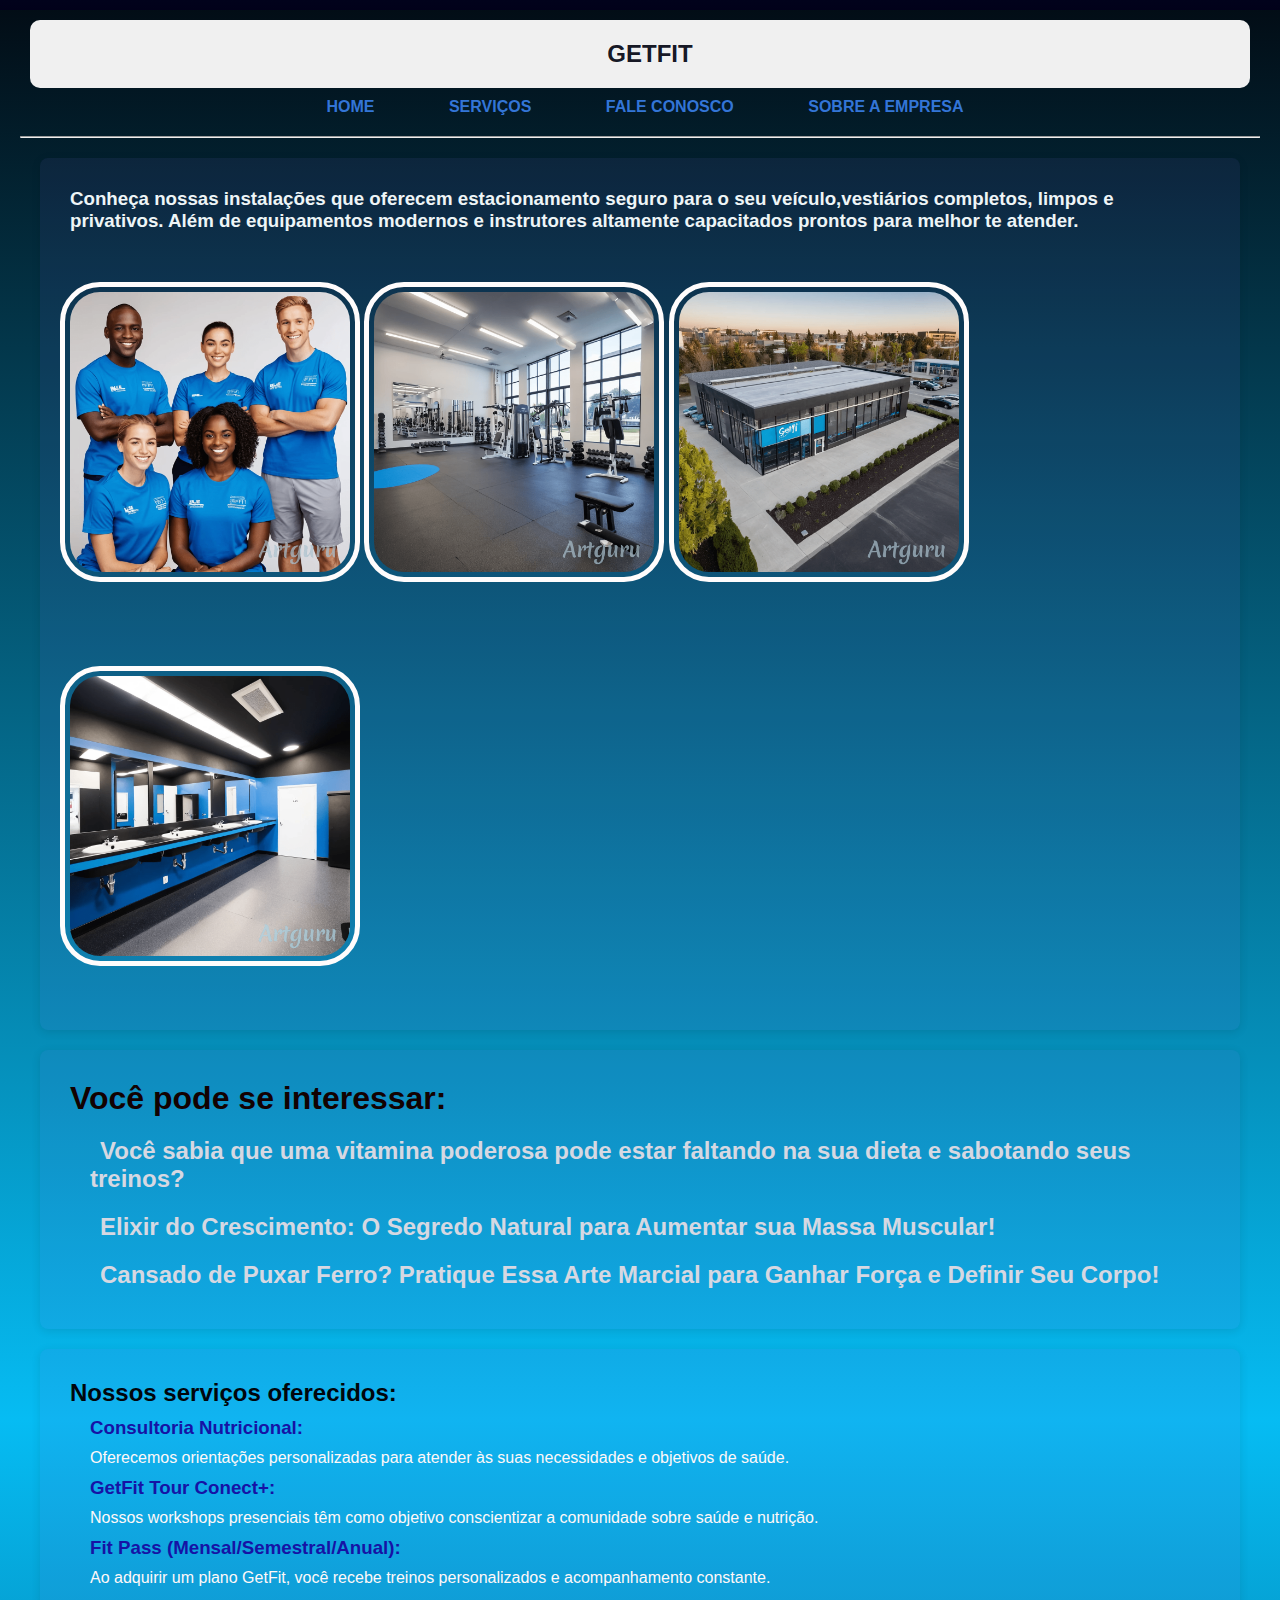
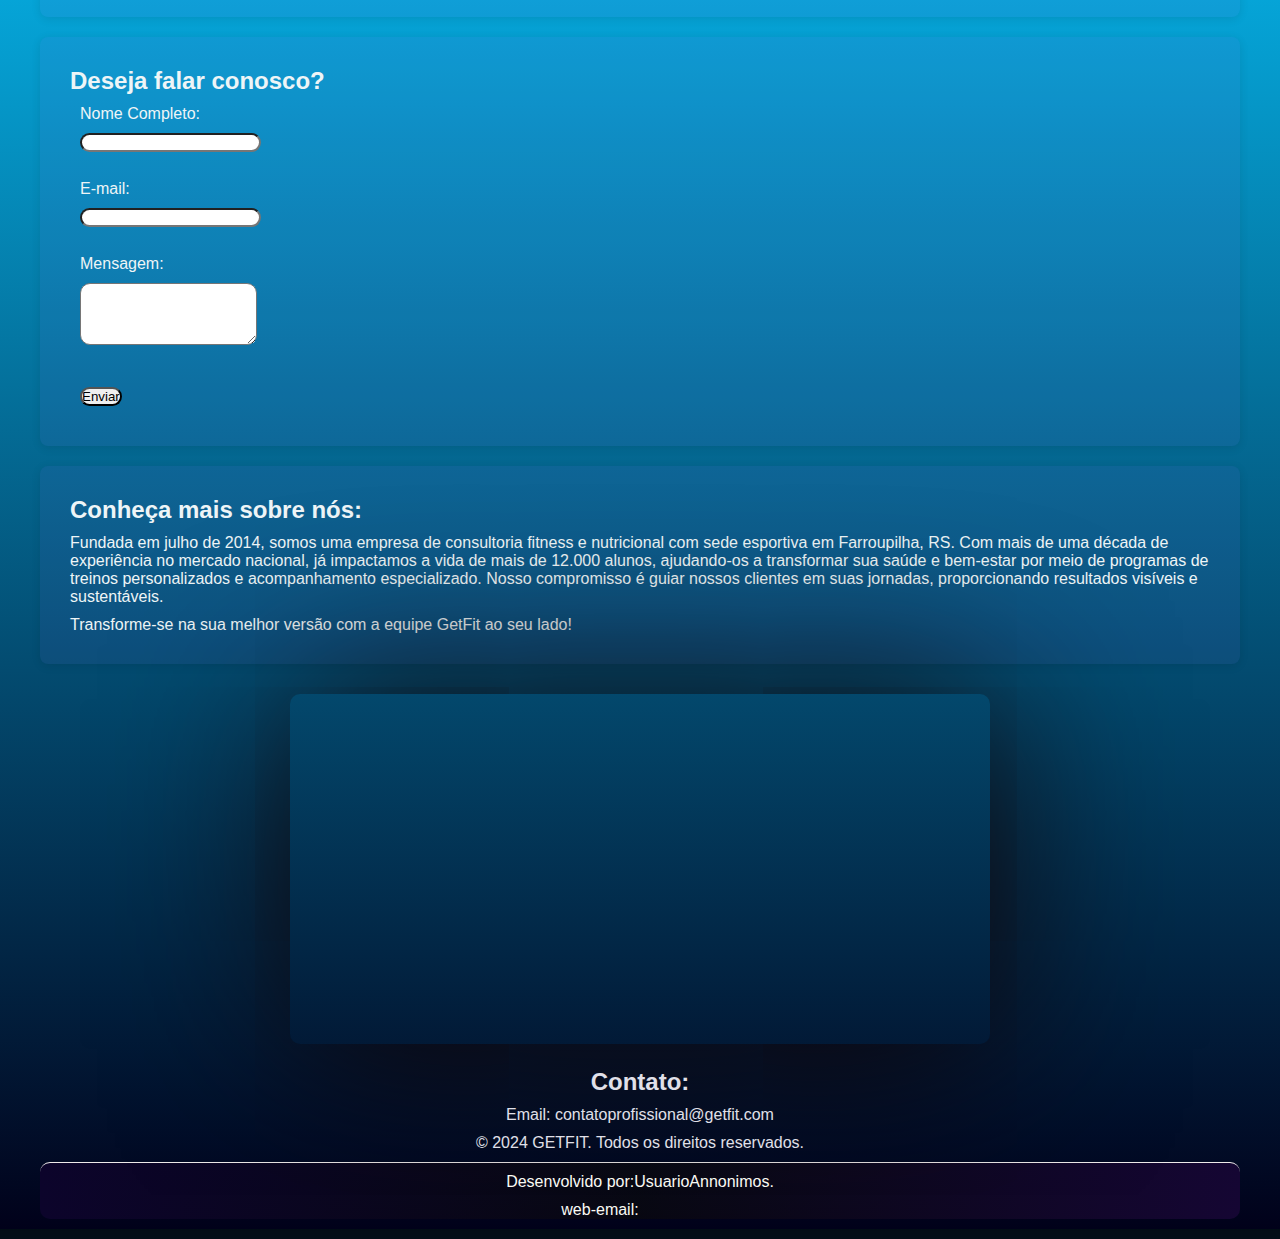
<file: Index.html>
<!DOCTYPE html>
<html lang="pt-BR">

<head>
    <meta charset="UTF-8">
    <meta name="viewport" content="width=device-width, initial-scale=1.0">
    <title>Get Fit</title>
    <link rel="stylesheet" href="Estilo.css">
    <link rel="stylesheet" href="https://cdnjs.cloudflare.com/ajax/libs/font-awesome/6.6.0/css/all.min.css"
        integrity="sha512-Kc323vGBEqzTmouAECnVceyQqyqdsSiqLQISBL29aUW4U/M7pSPA/gEUZQqv1cwx4OnYxTxve5UMg5GT6L4JJg=="
        crossorigin="anonymous" referrerpolicy="no-referrer" />
    <style>
        /* Estilos para o cabeçalho e menu */
        header {
            text-align: center;
            background-color: #f0f0f0;
            padding: 10px;
        }

        .menu ul {
            list-style-type: none;
            padding: 0;
            text-align: center;
        }

        .menu li {
            display: inline;
            margin-right: 20px;
        }

        .menu a {
            /*Texto home,Sobre[..]*/
            text-decoration: none;
            color: #3b83f0e3;
        }

        .menu a:hover {
            color: #e5edf8;
        }

        section {
            padding: 20px;
        }

        hr {
            margin: 20px 0;
        }

        /* Remove sublinhado dos links na seção HOME */
        #HOME  {
            text-decoration: none;
            /* Remove o sublinhado */
            color: inherit;
            /* Mantém a cor padrão do texto */
        }
    </style>
</head>

<body>
    <header>
       
        <h2 class="titulo">
            <div class="celular"> <i class="fa-solid fa-bars"></i>  </div> 
            <i class="fa-solid fa-dumbbell" style="color: #04010e;">  </i>
             GETFIT </h2>
    </header>
    <nav class="menu">

        <ul class="opcoes">
            <li> <i class="fa-solid fa-house" style="color: hsl(195, 22%, 96%);"> </i> <a href="#HOME">HOME</a> </i>
            </li>
            <li> <i class="fa-solid fa-users-between-lines" style="color: #f3f5f8;"></i> <a
                    href="#SERVIÇOS">SERVIÇOS</a></li>
            <li> <i class="fa-solid fa-headset" style="color: #ebeff5;"></i> <a href="#FALE-CONOSCO">FALE CONOSCO</a>
            </li>
            <li> <i class="fa-solid fa-building" style="color: #f6f9fa;"> </i> <a href="#SOBRE-A-EMPRESA">SOBRE A
                    EMPRESA</a></li>
        </ul>
    </nav>
    <hr>


    <section> <!-- Cabeçalho academia -->
        <h3>Conheça nossas instalações que oferecem estacionamento seguro para o seu veículo,vestiários completos,
            limpos e privativos.
            Além de equipamentos modernos e instrutores altamente capacitados prontos para melhor te atender. </h3>
        <img class="RodapeInicial" src="Imagens/Instrutores (2).png" alt="Instrutores">

        <img class="RodapeInicial" src="Imagens/academia.png" alt="Instrutores">

        <img class="RodapeInicial" src="Imagens/predio externo.png" alt="Espaço">

        <img class="RodapeInicial" src="Imagens/vestiario.png" alt="Espaço">

    </section>

    <section id="home">
        <h1>Você pode se interessar:</h1>
        <article>
            <ul>
                <li>
                    <h2>
                        <a class="Artigos"
                            href="https://nutrium.com/blog/pt-br/como-a-vitamina-d-pode-melhorar-a-performance-no-atleta/"
                            target="_blank">
                            Você sabia que uma vitamina poderosa pode estar faltando na sua dieta e sabotando seus
                            treinos?
                        </a>
                    </h2>
                </li>
                <li>
                    <h2>
                        <a class="Artigos"
                            href="https://oglobo.globo.com/saude/noticia/2024/05/14/bomba-de-proteinas-a-semente-que-aumenta-a-massa-muscular.ghtml"
                            target="_blank">
                            Elixir do Crescimento: O Segredo Natural para Aumentar sua Massa Muscular!
                        </a>
                    </h2>
                </li>
                <li>
                    <h2>
                        <a class="Artigos"
                            href="https://totalpass.com/br/blog/atividade-fisica/boxe-conheca-os-beneficios/"
                            target="_blank">
                            Cansado de Puxar Ferro? Pratique Essa Arte Marcial para Ganhar Força e Definir Seu Corpo!
                        </a>
                    </h2>
                </li>
            </ul>
        </article>
    </section>

    <section id="SERVIÇOS">
        <h2>Nossos serviços oferecidos:</h2>
        <ul>
            <li>
                <h3>Consultoria Nutricional:</h3>
                <p>Oferecemos orientações personalizadas para atender às suas necessidades e objetivos de saúde.</p>
            </li>
            <li>
                <h3>GetFit Tour Conect+:</h3>
                <p>Nossos workshops presenciais têm como objetivo conscientizar a comunidade sobre saúde e nutrição.</p>
            </li>
            <li>
                <h3>Fit Pass (Mensal/Semestral/Anual):</h3>
                <p>Ao adquirir um plano GetFit, você recebe treinos personalizados e acompanhamento constante.</p>
            </li>
        </ul>
    </section>


    <section id="FALE-CONOSCO">
        <h2>Deseja falar conosco?</h2>
        <form action="/submit" method="POST">
            <label for="nome">Nome Completo:</label><br>
            <input type="text" id="nome" name="nome" required><br><br>

            <label for="email">E-mail:</label><br>
            <input type="email" id="email" name="email" required><br><br>

            <label for="mensagem">Mensagem:</label><br>
            <textarea id="mensagem" name="mensagem" rows="4" required></textarea><br><br>

            <input type="submit" value="Enviar">
        </form>
    </section>

    <section id="SOBRE-A-EMPRESA">
        <h2>Conheça mais sobre nós:</h2>
        <p>Fundada em julho de 2014, somos uma empresa de consultoria fitness e nutricional com sede esportiva em
            Farroupilha, RS. Com mais de uma década de experiência no mercado nacional, já impactamos a vida de mais de
            12.000 alunos, ajudando-os a transformar sua saúde e bem-estar por meio de programas de treinos
            personalizados e acompanhamento especializado.

            Nosso compromisso é guiar nossos clientes em suas jornadas, proporcionando resultados visíveis e
            sustentáveis. </p>
        <p> Transforme-se na sua melhor versão com a equipe GetFit ao seu lado!</p>
    </section>

    <div class="mapa">


        <iframe class="map"
            src="https://www.google.com/maps/embed?pb=!1m18!1m12!1m3!1d3151.8354345097654!2d144.9537353153164!3d-37.81627997975159!2m3!1f0!2f0!3f0!3m2!1i1024!2i768!4f13.1!3m3!1m2!1s0x6ad642af0f11e69f%3A0x5045675218ceed30!2sFederation%20Square!5e0!3m2!1sen!2sau!4v1632050123456!5m2!1sen!2sau"
            width="700" height="350" style="border:60px; text-align: center;" allowfullscreen="20px" loading="lazy">
        </iframe>
    </div>

    <footer class="contato">
        <h2>Contato:</h2>
        <p>Email: contatoprofissional@getfit.com</p>
        <p>© 2024 GETFIT. Todos os direitos reservados.</p>
        <div class="rodape">
            <p>Desenvolvido por:UsuarioAnnonimos.</p>
            <p> web-email: <i class="fa-brands fa-linkedin" style="color: #1111eee1;"> </i>
                <i class="fa-brands fa-telegram" style="color: #4752f7;"></i>
                <i class="fa-brands fa-x-twitter" style="color: #f5f2f2;"></i>
                <i class="fa-brands fa-square-instagram" style="color: #f55696;"></i>
            </p>

        </div>
    </footer>

      <script src="script.js"> </script>
</body>
</html>
</file>
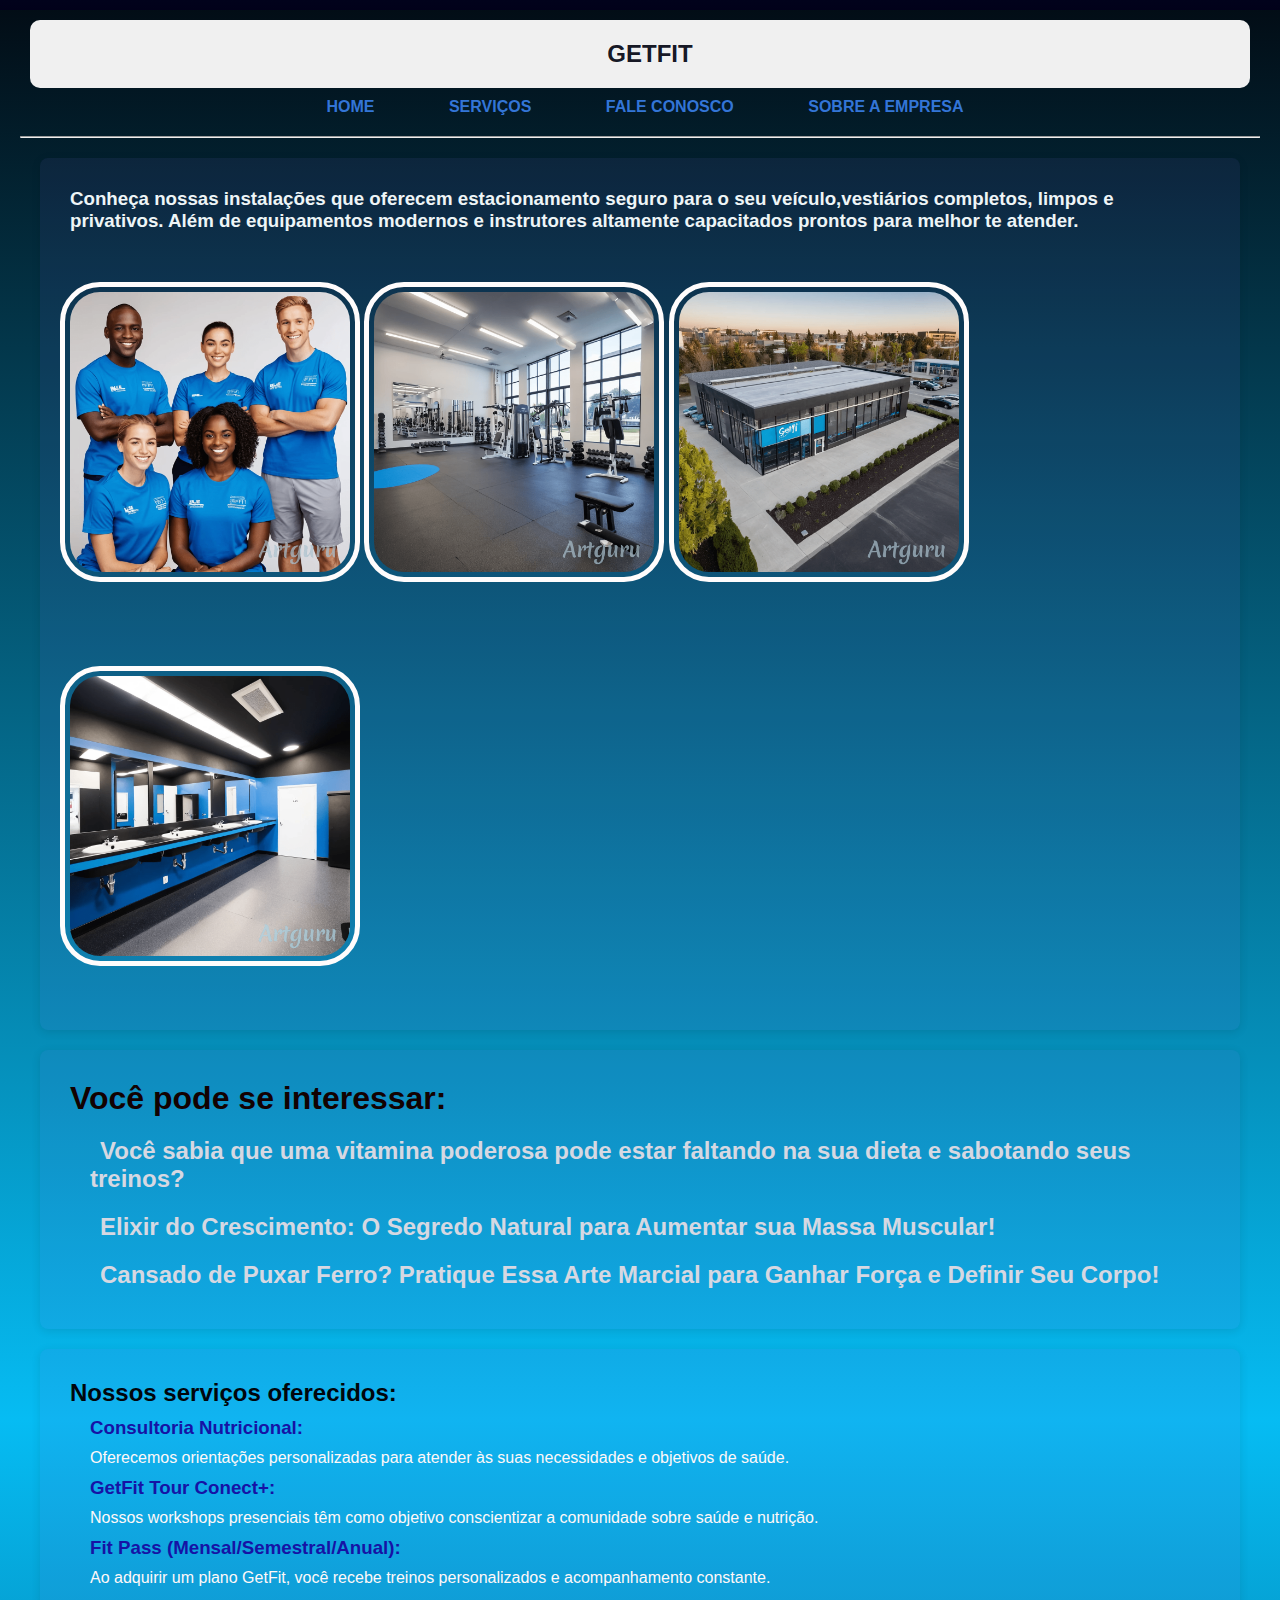
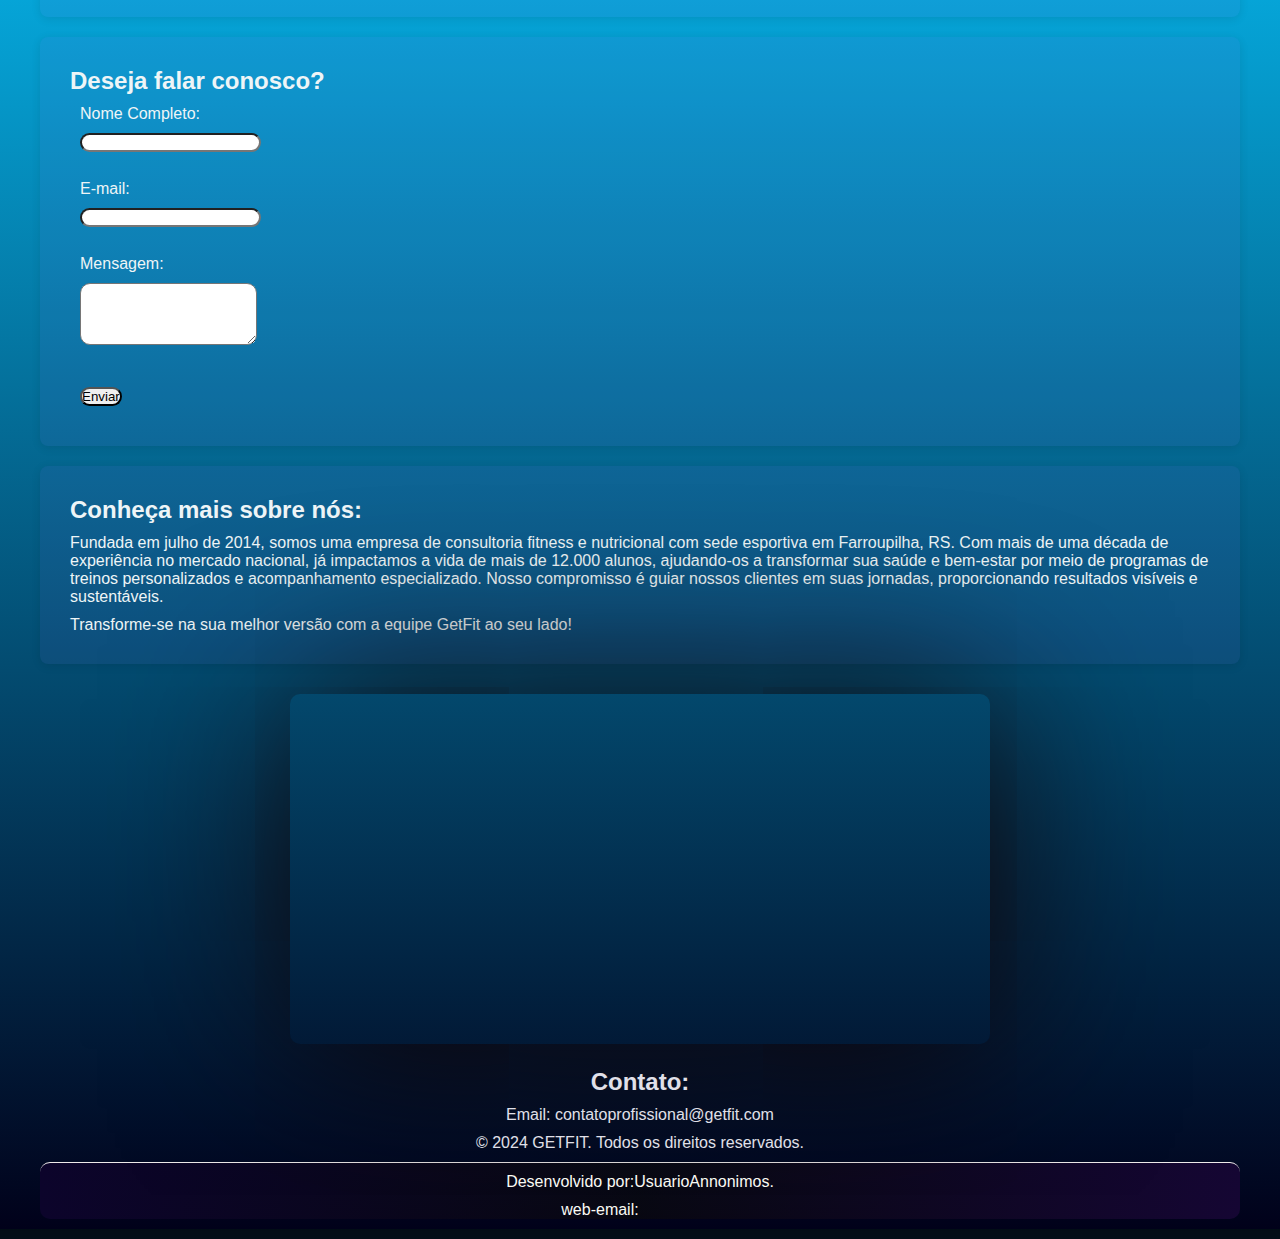
<file: index.html>
<!DOCTYPE html>
<html lang="pt-br">

<head>
    <meta charset="UTF-8">
    <meta name="viewport" content="width=device-width, initial-scale=1.0">
    <title>Get Fit</title>
    <link rel="stylesheet" href="Estilo.css">
    <link rel="stylesheet" href="https://cdnjs.cloudflare.com/ajax/libs/font-awesome/6.6.0/css/all.min.css"
        integrity="sha512-Kc323vGBEqzTmouAECnVceyQqyqdsSiqLQISBL29aUW4U/M7pSPA/gEUZQqv1cwx4OnYxTxve5UMg5GT6L4JJg=="
        crossorigin="anonymous" referrerpolicy="no-referrer" />
    <style>
        /* Estilos para o cabeçalho e menu */
        header {
            text-align: center;
            background-color: #f0f0f0;
            padding: 10px;
        }

        .menu ul {
            list-style-type: none;
            padding: 0;
            text-align: center;
        }

        .menu li {
            display: inline;
            margin-right: 20px;
        }

        .menu a {
            /*Texto home,Sobre[..]*/
            text-decoration: none;
            color: #3b83f0e3;
        }

        .menu a:hover {
            color: #e5edf8;
        }

        section {
            padding: 20px;
        }

        hr {
            margin: 20px 0;
        }

        /* Remove sublinhado dos links na seção HOME */
        #HOME  {
            text-decoration: none;
            /* Remove o sublinhado */
            color: inherit;
            /* Mantém a cor padrão do texto */
        }
    </style>
</head>

<body>
    <header>
       
        <h2 class="titulo">
            <div class="celular"> <i class="fa-solid fa-bars"></i>  </div> 
            <i class="fa-solid fa-dumbbell" style="color: #04010e;">  </i>
             GETFIT </h2>
    </header>
    <nav class="menu">

        <ul class="opcoes">
            <li> <i class="fa-solid fa-house" style="color: hsl(195, 22%, 96%);"> </i> <a href="#HOME">HOME</a> </i>
            </li>
            <li> <i class="fa-solid fa-users-between-lines" style="color: #f3f5f8;"></i> <a
                    href="#SERVIÇOS">SERVIÇOS</a></li>
            <li> <i class="fa-solid fa-headset" style="color: #ebeff5;"></i> <a href="#FALE-CONOSCO">FALE CONOSCO</a>
            </li>
            <li> <i class="fa-solid fa-building" style="color: #f6f9fa;"> </i> <a href="#SOBRE-A-EMPRESA">SOBRE A
                    EMPRESA</a></li>
        </ul>
    </nav>
    <hr>


    <section> <!-- Cabeçalho academia -->
        <h3>Conheça nossas instalações que oferecem estacionamento seguro para o seu veículo,vestiários completos,
            limpos e privativos.
            Além de equipamentos modernos e instrutores altamente capacitados prontos para melhor te atender. </h3>
        <img class="RodapeInicial" src="Imagens/Instrutores (2).png" alt="Instrutores">

        <img class="RodapeInicial" src="Imagens/academia.png" alt="Instrutores">

        <img class="RodapeInicial" src="Imagens/predio externo.png" alt="Espaço">

        <img class="RodapeInicial" src="Imagens/vestiario.png" alt="Espaço">

    </section>

    <section id="home">
        <h1>Você pode se interessar:</h1>
        <article>
            <ul>
                <li>
                    <h2>
                        <a class="Artigos"
                            href="https://nutrium.com/blog/pt-br/como-a-vitamina-d-pode-melhorar-a-performance-no-atleta/"
                            target="_blank">
                            Você sabia que uma vitamina poderosa pode estar faltando na sua dieta e sabotando seus
                            treinos?
                        </a>
                    </h2>
                </li>
                <li>
                    <h2>
                        <a class="Artigos"
                            href="https://oglobo.globo.com/saude/noticia/2024/05/14/bomba-de-proteinas-a-semente-que-aumenta-a-massa-muscular.ghtml"
                            target="_blank">
                            Elixir do Crescimento: O Segredo Natural para Aumentar sua Massa Muscular!
                        </a>
                    </h2>
                </li>
                <li>
                    <h2>
                        <a class="Artigos"
                            href="https://totalpass.com/br/blog/atividade-fisica/boxe-conheca-os-beneficios/"
                            target="_blank">
                            Cansado de Puxar Ferro? Pratique Essa Arte Marcial para Ganhar Força e Definir Seu Corpo!
                        </a>
                    </h2>
                </li>
            </ul>
        </article>
    </section>

    <section id="SERVIÇOS">
        <h2>Nossos serviços oferecidos:</h2>
        <ul>
            <li>
                <h3>Consultoria Nutricional:</h3>
                <p>Oferecemos orientações personalizadas para atender às suas necessidades e objetivos de saúde.</p>
            </li>
            <li>
                <h3>GetFit Tour Conect+:</h3>
                <p>Nossos workshops presenciais têm como objetivo conscientizar a comunidade sobre saúde e nutrição.</p>
            </li>
            <li>
                <h3>Fit Pass (Mensal/Semestral/Anual):</h3>
                <p>Ao adquirir um plano GetFit, você recebe treinos personalizados e acompanhamento constante.</p>
            </li>
        </ul>
    </section>


    <section id="FALE-CONOSCO">
        <h2>Deseja falar conosco?</h2>
        <form action="/submit" method="POST">
            <label for="nome">Nome Completo:</label><br>
            <input type="text" id="nome" name="nome" required><br><br>

            <label for="email">E-mail:</label><br>
            <input type="email" id="email" name="email" required><br><br>

            <label for="mensagem">Mensagem:</label><br>
            <textarea id="mensagem" name="mensagem" rows="4" required></textarea><br><br>

            <input type="submit" value="Enviar">
        </form>
    </section>

    <section id="SOBRE-A-EMPRESA">
        <h2>Conheça mais sobre nós:</h2>
        <p>Fundada em julho de 2014, somos uma empresa de consultoria fitness e nutricional com sede esportiva em
            Farroupilha, RS. Com mais de uma década de experiência no mercado nacional, já impactamos a vida de mais de
            12.000 alunos, ajudando-os a transformar sua saúde e bem-estar por meio de programas de treinos
            personalizados e acompanhamento especializado.

            Nosso compromisso é guiar nossos clientes em suas jornadas, proporcionando resultados visíveis e
            sustentáveis. </p>
        <p> Transforme-se na sua melhor versão com a equipe GetFit ao seu lado!</p>
    </section>

    <div class="mapa">


        <iframe class="map"
            src="https://www.google.com/maps/embed?pb=!1m18!1m12!1m3!1d3151.8354345097654!2d144.9537353153164!3d-37.81627997975159!2m3!1f0!2f0!3f0!3m2!1i1024!2i768!4f13.1!3m3!1m2!1s0x6ad642af0f11e69f%3A0x5045675218ceed30!2sFederation%20Square!5e0!3m2!1sen!2sau!4v1632050123456!5m2!1sen!2sau"
            width="700" height="350" style="border:60px; text-align: center;" allowfullscreen="20px" loading="lazy">
        </iframe>
    </div>

    <footer class="contato">
        <h2>Contato:</h2>
        <p>Email: contatoprofissional@getfit.com</p>
        <p>© 2024 GETFIT. Todos os direitos reservados.</p>
        <div class="rodape">
            <p>Desenvolvido por:UsuarioAnnonimos.</p>
            <p> web-email: <i class="fa-brands fa-linkedin" style="color: #1111eee1;"> </i>
                <i class="fa-brands fa-telegram" style="color: #4752f7;"></i>
                <i class="fa-brands fa-x-twitter" style="color: #f5f2f2;"></i>
                <i class="fa-brands fa-square-instagram" style="color: #f55696;"></i>
            </p>

        </div>
    </footer>

      <script src="script.js"> </script>
</body>
</html>
</file>
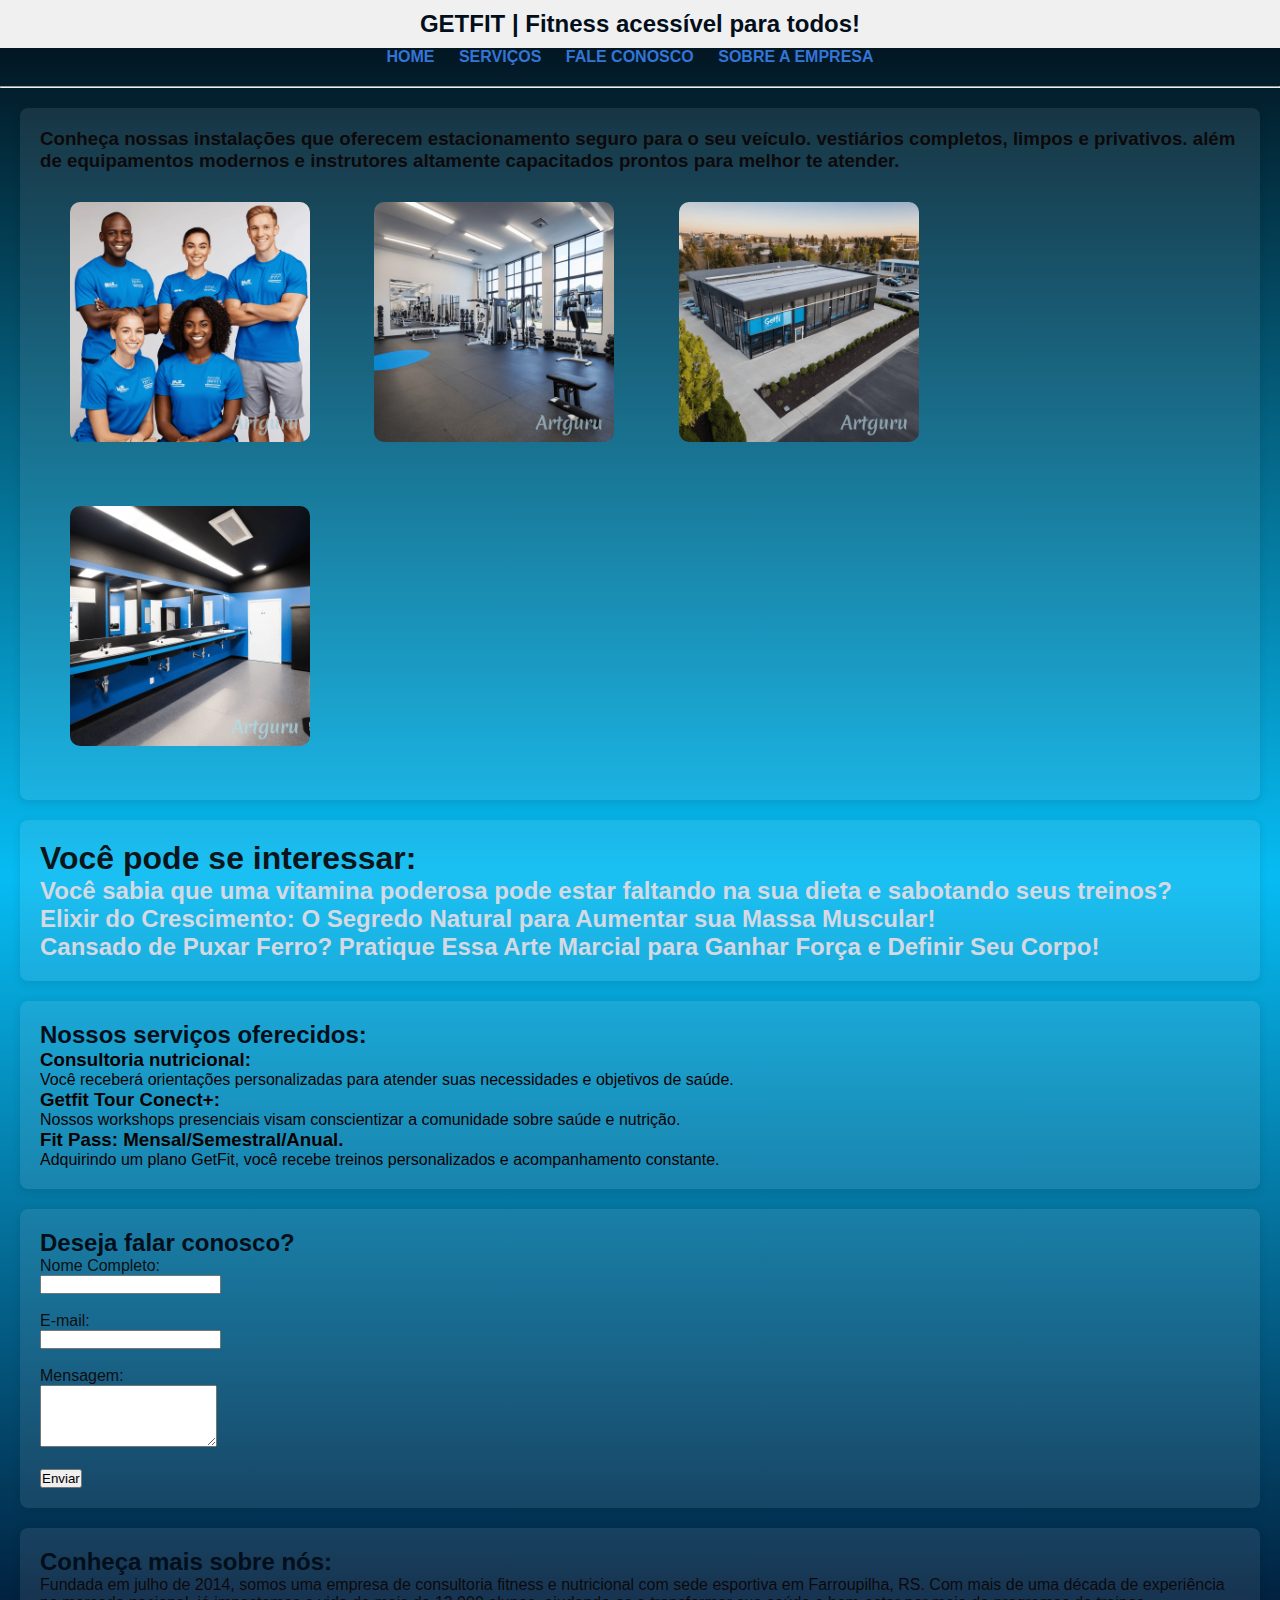
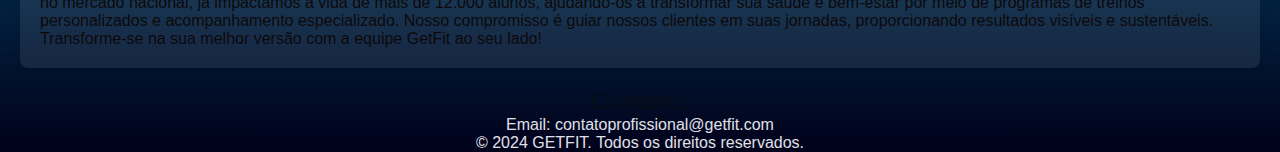
<file: Site Getfit/Index.html>
<!DOCTYPE html>
<html lang="pt-BR">

<head>
    <meta charset="UTF-8">
    <meta name="viewport" content="width=device-width, initial-scale=1.0">
    <title>Get Fit</title>
    <link rel="stylesheet" href="Estilo.css">
    <link rel="stylesheet" href="https://cdnjs.cloudflare.com/ajax/libs/font-awesome/6.6.0/css/all.min.css" integrity="sha512-Kc323vGBEqzTmouAECnVceyQqyqdsSiqLQISBL29aUW4U/M7pSPA/gEUZQqv1cwx4OnYxTxve5UMg5GT6L4JJg==" crossorigin="anonymous" referrerpolicy="no-referrer" /> 
    <style>   
        
        /* Estilos para o cabeçalho e menu */
        header {
            text-align: center;
            background-color: #f0f0f0;
            padding: 10px;
        }

        .menu ul {
            list-style-type: none;
            padding: 0;
            text-align: center;
        }

        .menu li {
            display: inline;
            margin-right: 20px;
        }

        .menu a { /*Texto home,Sobre[..]*/
            text-decoration: none;
            color: #3b83f0e3;
        }

        .menu a:hover {
            color: #e5edf8;
        }

        section {
            padding: 20px;
        }

        hr {
            margin: 20px 0;
        }

        /* Remove sublinhado dos links na seção HOME */
        #HOME a {
            text-decoration: none; /* Remove o sublinhado */
            color: inherit; /* Mantém a cor padrão do texto */
        }
    </style>
</head>

<body>
    <header>
        <id="Titulo"> <h2>GETFIT | Fitness acessível para todos!</h2>
    </header>
    <nav class="menu">
        <ul>
            <li>  <i class="fa-solid fa-house" style="color: hsl(206, 58%, 5%);"> </i> <a href="#HOME">HOME</a> </i> </li>
            <li>  <i class="fa-solid fa-users-between-lines" style="color: #02060e;"></i> <a href="#SERVIÇOS">SERVIÇOS</a></li>
            <li> <i class="fa-solid fa-headset" style="color: #02070f;"></i> <a href="#FALE-CONOSCO">FALE CONOSCO</a></li>
            <li> <i class="fa-solid fa-building" style="color: #041014;"> </i> <a href="#SOBRE-A-EMPRESA">SOBRE A EMPRESA</a></li>
        </ul>
    </nav>
    <hr>


    <section > <!-- Cabeçalho academia -->
        <h3>Conheça nossas instalações que oferecem estacionamento seguro para o seu veículo. 
            vestiários completos, limpos e privativos. 
             além de equipamentos modernos e instrutores altamente capacitados prontos para  melhor te atender. </h3>
        <img class="RodapeInicial" src="Imagens/Instrutores (2).png" alt="Instrutores"> 
        <img class="RodapeInicial" src="Imagens/academia.png" alt="Instrutores"> 
        <img class="RodapeInicial" src="Imagens/predio externo.png" alt="Espaço"> 
        <img class="RodapeInicial" src="Imagens/vestiario.png" alt="Espaço"> 
    </section>

    <section id="HOME">
        <h1>Você pode se interessar:</h1>
        <article> <ul>
            <h2> <a class="Artigos" href="https://nutrium.com/blog/pt-br/como-a-vitamina-d-pode-melhorar-a-performance-no-atleta/" target="_blank"> <li> 
                 Você sabia que uma vitamina poderosa pode estar faltando na sua dieta e sabotando seus treinos? </li> </a> </h2> 
            <h2> <a class="Artigos" href="https://oglobo.globo.com/saude/noticia/2024/05/14/bomba-de-proteinas-a-semente-que-aumenta-a-massa-muscular.ghtml" target="_blank">
                    Elixir do Crescimento: O Segredo Natural para Aumentar sua Massa Muscular! </a> </h2> 
            <h2>  <a class="Artigos" href="https://totalpass.com/br/blog/atividade-fisica/boxe-conheca-os-beneficios/" target="_blank">
                    Cansado de Puxar Ferro? Pratique Essa Arte Marcial para Ganhar Força e Definir Seu Corpo! </a> </h2>
       </ul> </article>
    </section>

    <section id="SERVIÇOS">
        <h2>Nossos serviços oferecidos:</h2>
        <ul>
            <li>
                <h3>Consultoria nutricional:</h3>
                <p>Você receberá orientações personalizadas para atender suas necessidades e objetivos de saúde.</p>
            </li>
            <li>
                <h3>Getfit Tour Conect+:</h3>
                <p>Nossos workshops presenciais visam conscientizar a comunidade sobre saúde e nutrição.</p>
            </li>
            <li>
                <h3>Fit Pass: Mensal/Semestral/Anual.</h3>
                <p>Adquirindo um plano GetFit, você recebe treinos personalizados e acompanhamento constante.</p>
            </li>
        </ul>
    </section>

    <section id="FALE-CONOSCO">
        <h2>Deseja falar conosco?</h2>
        <form action="/submit" method="POST">
            <label for="nome">Nome Completo:</label><br>
            <input type="text" id="nome" name="nome" required><br><br>

            <label for="email">E-mail:</label><br>
            <input type="email" id="email" name="email" required><br><br>

            <label for="mensagem">Mensagem:</label><br>
            <textarea id="mensagem" name="mensagem" rows="4" required></textarea><br><br>

            <input type="submit" value="Enviar">
        </form>
    </section>

    <section id="SOBRE-A-EMPRESA">
        <h2>Conheça mais sobre nós:</h2>
        <p>Fundada em julho de 2014, somos uma empresa de consultoria fitness e nutricional com sede esportiva em Farroupilha, RS. Com mais de uma década de experiência no mercado nacional, já impactamos a vida de mais de 12.000 alunos, ajudando-os a transformar sua saúde e bem-estar por meio de programas de treinos personalizados e acompanhamento especializado.

            Nosso compromisso é guiar nossos clientes em suas jornadas, proporcionando resultados visíveis e sustentáveis. </p>
            <p> Transforme-se na sua melhor versão com a equipe GetFit ao seu lado!</p>
    </section>

    <footer class="contato"> 
        <h2>Contato:</h2> 
        <p>Email: contatoprofissional@getfit.com</p>
        <p>© 2024 GETFIT. Todos os direitos reservados.</p>
    </footer>
</body>

</html>
</file>
<file: Estilo.css>
/* Reset básico */
* {
    margin: 10px;
    padding: 0px;
    box-sizing: border-box;
    border-radius: 10px;
    border-radius color: overscroll-behavior-block;
}

/* Estilos do corpo */
html {
    scroll-behavior: smooth;

}

body {
    font-family: 'Arial', sans-serif;
    background: linear-gradient(to bottom, #020d16, #06bcf3, rgb(1, 1, 26));
    color: #0c0404ea;
}

/* Estilos para o cabeçalho e menu */
header {
    text-align: center;
    background-color: #0f12d3c4;
    /* Azul escuro */
    color: #010311ee;
    padding: 150px;
    z-index: -10px;
    top: 0x;
    position: sticky;
}

.RodapeInicial {
    width: 300px;
    /* size: adjust 40px; */
    border-width: 40px;
    box-shadow: 40px;
    padding: 30px;
    border-left: #eef5f7;
    border-radius: 40px;
}

.RodapeInicial {
    border: 5px solid #fffcfc;
    /* Altere a cor e a espessura conforme desejado */
    padding: 5px;
    /* Adiciona um espaço entre a imagem e a borda */
    margin: 40px 0;
    /* Adiciona um espaço em cima e embaixo da imagem */
}

.links {
    font-size: 20px;
    color: blueviolet(93, 0, 255);
}

.menu ul {
    list-style-type: none;
    padding: 0;
    text-align: center;
}

.menu li {
    display: inline;
    margin-right: 30px;
}

.menu a {
    text-decoration: none;
    color: #ffffff;
    /* Branco */
    font-weight: bold;
}

.menu a:hover {
    color: #e70883c4;
    /* Azul claro */
}

/* Estilos das seções */
section {
    /* Conheça mais sobre nós*/
    padding: 20px;
    background-color: #7761e217;
    border-radius: 8px;
    margin: 20px;
    box-shadow: 0 2px 10px rgba(0, 0, 0, 0.1);
    text-decoration: none;
    list-style: none;
    color: #eef5f7;
    color grid-area: border: white: space 20px;
    ;
}

.SERVIÇOS {
    text-align: left;
    color: #eef5f7:#020d16 !important;
    border-radius: 20px;
    margin: 20px;
    text-decoration: none;
    box-shadow: 40px;
    padding: 20px;
}

#SERVIÇOS {
    color: #333;
    /* Cor principal do texto */
}

#SERVIÇOS h2 {
    color: #01060c;
    /* Cor do título principal */
}

#SERVIÇOS h3 {
    color: #1613a5;
    /* Cor dos subtítulos */
}

#SERVIÇOS p {
    color: #fff8f8;
    /* Cor dos parágrafos */
}

#SERVIÇOS ul {
    list-style-type: none;
    /* Remove os pontos */
    padding: 0;
    /* Remove o padding padrão */
}

#SERVIÇOS li:hover {
    background-color: #eeeaea44;
    /* Cor de fundo ao passar o mouse */
    transition: background-color 0.5s;
    /* Transição suave */
}


.Artigos {
    color: rgb(214, 216, 226) !important;
}

.SOBRE-A-EMPRESA {
    color: #f3f6f7;
    !important;
}

.contato {
    /*RODAPÉ FINAL*/
    color: rgb(224, 224, 233) !important;
    text-align: center;
    !important;
}

.home {
    /* Seção principal */
    text-align: left;
    color: #010b0e:#020d16 !important;
    border-radius: 50px;
    margin: 30px;
    text-decoration: none;
    box-shadow: 40px;
    padding: 30px;
}

#home {
    color: rgb(19, 1, 1);
    padding:20px;
}

#home ul {
    color: rgb(255, 252, 252);
    padding: 20px;

}

#home li {
    color: #010311ee;
}

#home ul {
    list-style-type: none;
    /* Remove os pontos */
    padding:0px;
    /* Remove o padding */
}

#home li {
    margin: 20px 0;
    /* Espaçamento entre os itens */
}

#home a.Artigos {
    text-decoration: none;
    /* Remove o sublinhado */
    color: #000;
    /* Cor do texto */
    transition: color 0.3s;
    /* Transição suave para a cor */
}

#home a.Artigos:hover {
    color: #007BFF;
    /* Cor ao passar o mouse */
}

#footer {
    background-color: #eef5f7;
    text-align: center;
    color: rgb(229, 217, 231);
}

.rodape {
    border: 20px;
    color: #fafaf4;
    border-top: 1px solid #eeeaea;
    background-image: linear-gradient(to right, #0c042b, rgba(12, 10, 10, 0.589), #150633);
}

.mapa {
    /*ORGANIZAÇÃO DO MAPA*/
    text-align: center;

    width: 200pxpx;
    margin: auto;
}

.map {
    /*ALTERAR COR DA BORDA*/
    box-shadow: 5px 5px 180px rgba(17, 1, 1, 0.973);
}

.celular {
    display: none;
}

.titulo{
    white-space: nowrap;
}

/*Adaptação para o celular  e responsividade*/
@media (max-width:624px) {
    .opcoes {
        /* position: absolute;
        top: 60px;
        left: -100px; */
        display:none;
        /*Desaparece a lista menu*/
    }
    .section {
        font-size: 20px;
        max-width: 300px;

    }

    iframe {
        width: 250px;
    }

    .celular {
        display:inline;
        word-wrap:normal;
        margin-left: 0px;
        color: rgb(22, 2, 2);
        padding-top: 10px;
        font-size: x-large;

    }
    .mostrarMenu{
        display:grid;
        background-color: #000000;
    
        
    }
    .menu{
        margin-left: 0px !important;
        text-align: left !important;
    }

    .titulo{
        width: 50%;
    }
   

}
</file>
<file: Site Getfit/Estilo.css>
/* Reset básico */
* {
    margin: 0;
    padding: 0;
    box-sizing: border-box;
}

/* Estilos do corpo */
html { scroll-behavior: smooth;

}

body {
    font-family: 'Arial', sans-serif;
    background: linear-gradient(to bottom, #020d16, #06bcf3,rgb(1, 1, 26) );
    color: #0c0404ea;
}

/* Estilos para o cabeçalho e menu */
header {
    text-align: center;
    background-color: #1c83ebe7; /* Azul escuro */
    color: #f2f3faee;
    padding: 150px;
    z-index: -10px;
    top: 0x;
    position: sticky;
}

.RodapeInicial { 
    width: 300px; 
    /* size: adjust 40px; */
    border-width: 40px;
    box-shadow: 40px;
    padding: 30px;
    border-left: #eef5f7;
    border-radius: 40px;
}
.links{ 
    font-size: 20px;
    color: blueviolet( 93, 0, 255);
}

.menu ul {
    list-style-type: none;
    padding: 0;
    text-align: center;
}

.menu li {
    display: inline;
    margin-right: 30px;
}

.menu a {
    text-decoration: none;
    color: #ffffff; /* Branco */
    font-weight: bold;
}

.menu a:hover {
    color: #a72a6ec4; /* Azul claro */
}

/* Estilos das seções */
section {
    padding: 20px;
    background-color: #f5f4fa17;
    border-radius: 8px;
    margin: 20px;
    box-shadow: 0 2px 10px rgba(0, 0, 0, 0.1);
    text-decoration: none;
    list-style: none;
}

h2 {
    color: #020e1a; /* Azul esc*/
}
ul{ 
    color: rgb(12, 2, 2) ;

    list-style: none;
    text-align: left;
}
.Artigos {
    color: rgb(214, 216, 226) !important;
}

  .SOBRE-A-EMPRESA{ 
color: #f3f6f7; !important;
  }

  .contato{  /*RODAPÉ FINAL*/
    color: rgb(224, 224, 233) !important; 
    text-align: center;  !important;
}
.home { 
    padding: 20px;
    border-width: 20cap;
    border-radius: 20px;
    color: #3d14f1;
    text-size-adjust: blue  20px;
    text-shadow: black, white;
}
</file>
